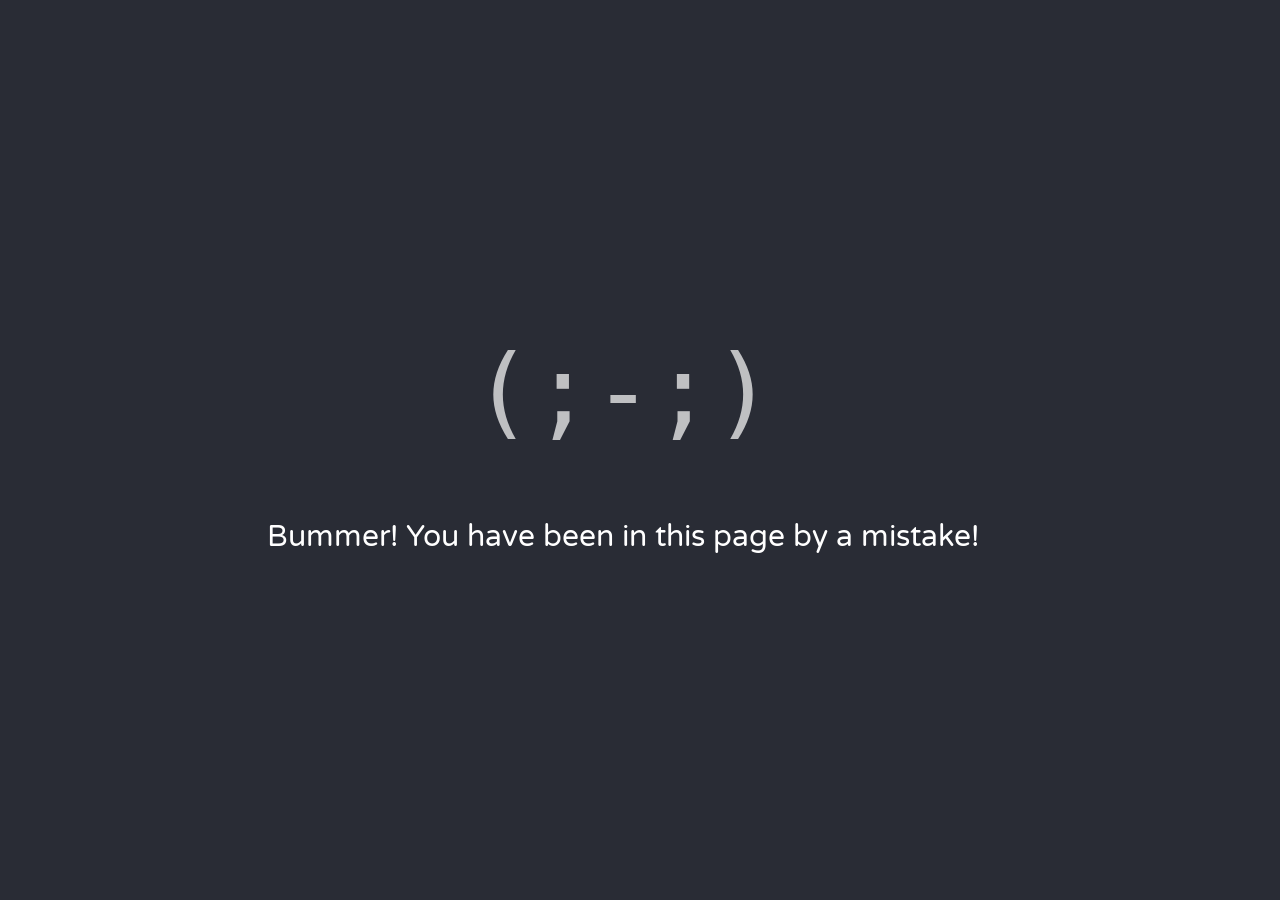
<file: messaging/index.html>
<!DOCTYPE html><html lang="en"><head><meta charset="utf-8"><meta name="viewport" content="width=device-width,initial-scale=1,shrink-to-fit=no"><meta name="theme-color" content="#000000"><link rel="manifest" href="/messaging/manifest.json"><link rel="shortcut icon" href="/messaging/favicon.ico"><title>Message - ShareTaxi</title><link href="/messaging/static/css/main.261afba3.css" rel="stylesheet"></head><body><noscript>You need to enable JavaScript to run this app.</noscript><div id="root"></div><script type="text/javascript" src="/messaging/static/js/main.4c7cfeb4.js"></script></body></html>
</file>
<file: messaging/static/css/main.261afba3.css>
@import url(https://fonts.googleapis.com/css?family=Poppins:300,700|Varela+Round);@import url(https://fonts.googleapis.com/css?family=Poppins:300,400,700|Varela+Round);body{margin:0;padding:0;font-family:sans-serif}body,html{overflow:hidden}.errorpage .centerVertically{position:relative;height:100vh;width:95vw;display:table;padding-left:15px;padding-right:15px}.errorpage .centerVertically .content{display:table-cell;text-align:center;vertical-align:middle}.errorpage .smiley{font-size:100px;font-family:monospace;color:hsla(0,0%,100%,.7)}.errorpage .message{font-size:30px}@media screen and (max-width:600px){.errorpage .message{font-size:20px}.errorpage .smiley{font-size:50px}}#style-6::-webkit-scrollbar-track{-webkit-box-shadow:inset 0 0 6px rgba(0,0,0,.3);background-color:#f5f5f5}::-webkit-scrollbar-track{-webkit-box-shadow:inset 0 0 6px rgba(0,0,0,.3)}::-webkit-scrollbar,::-webkit-scrollbar-track{background-color:hsla(0,0%,100%,.3);border-radius:99px}::-webkit-scrollbar{width:5px}::-webkit-scrollbar-thumb{background-color:#0ae;border-radius:99px;background-image:-webkit-gradient(linear,0 0,0 100%,color-stop(.5,hsla(0,0%,100%,.2)),color-stop(.5,transparent),to(transparent))}body,html{padding:0;background-color:#292c35;font-family:Varela Round;color:#fff;font-size:17px;overflow:hidden}:focus{outline:none}.altcolor{color:#78778c}.altfont{font-family:Poppins}.bold{font-family:700}.small{font-size:14px}.uppercase{text-transform:uppercase}body,html{padding:0;margin:0}a{color:#0eb6b9}a,a:hover{-webkit-transition:all 1s;-o-transition:1s all;transition:all 1s}a:hover{color:#fff}.container-fluid{padding:0!important;overflow:hidden}.navigation{padding:20px;margin:0;color:hsla(0,0%,100%,.3);height:10vh}.mobBars{font-size:25px;cursor:pointer}.conversationName{font-family:Varela Round;font-weight:700;font-size:12px;text-transform:lowercase;color:#fff;background-color:#0eb6b9;padding:10px;border-radius:9999px}.textCenter,.textCenter *{text-align:center}.textRight,.textRight *{text-align:right}.moreOptions{font-size:25px}.fullWidth{width:100%}.container{-webkit-box-sizing:border-box;box-sizing:border-box;margin-left:auto;margin-right:auto;padding-right:8px;padding-left:8px}.container-fluid{padding-right:16px;padding-left:16px}@media only screen and (min-width:576px){.container{width:560px;max-width:100%}}@media only screen and (min-width:768px){.container{width:752px;max-width:100%}}@media only screen and (min-width:992px){.container{width:976px;max-width:100%}}@media only screen and (min-width:1200px){.container{width:1184px;max-width:100%}}.row{-webkit-box-sizing:border-box;box-sizing:border-box;display:-ms-flexbox;display:flex;-ms-flex:0 1 auto;flex:0 1 auto;-ms-flex-direction:row;flex-direction:row;-ms-flex-wrap:wrap;flex-wrap:wrap;margin-right:-8px;margin-left:-8px}.row.reverse{-ms-flex-direction:row-reverse;flex-direction:row-reverse}.col.reverse{-ms-flex-direction:column-reverse;flex-direction:column-reverse}[class^=col-]{-webkit-box-sizing:border-box;box-sizing:border-box;-ms-flex:0 0 auto;flex:0 0 auto;-ms-flex-preferred-size:100%;flex-basis:100%;padding-right:8px;padding-left:8px;max-width:100%}.col-xs{-ms-flex-positive:1;flex-grow:1;-ms-flex-preferred-size:0;flex-basis:0;max-width:100%}.col-xs-1{-ms-flex-preferred-size:8.33333333%;flex-basis:8.33333333%;max-width:8.33333333%}.col-xs-2{-ms-flex-preferred-size:16.66666667%;flex-basis:16.66666667%;max-width:16.66666667%}.col-xs-3{-ms-flex-preferred-size:25%;flex-basis:25%;max-width:25%}.col-xs-4{-ms-flex-preferred-size:33.33333333%;flex-basis:33.33333333%;max-width:33.33333333%}.col-xs-5{-ms-flex-preferred-size:41.66666667%;flex-basis:41.66666667%;max-width:41.66666667%}.col-xs-6{-ms-flex-preferred-size:50%;flex-basis:50%;max-width:50%}.col-xs-7{-ms-flex-preferred-size:58.33333333%;flex-basis:58.33333333%;max-width:58.33333333%}.col-xs-8{-ms-flex-preferred-size:66.66666667%;flex-basis:66.66666667%;max-width:66.66666667%}.col-xs-9{-ms-flex-preferred-size:75%;flex-basis:75%;max-width:75%}.col-xs-10{-ms-flex-preferred-size:83.33333333%;flex-basis:83.33333333%;max-width:83.33333333%}.col-xs-11{-ms-flex-preferred-size:91.66666667%;flex-basis:91.66666667%;max-width:91.66666667%}.col-xs-12{-ms-flex-preferred-size:100%;flex-basis:100%;max-width:100%}.col-xs-offset-0{margin-left:0}.col-xs-offset-1{margin-left:8.33333333%}.col-xs-offset-2{margin-left:16.66666667%}.col-xs-offset-3{margin-left:25%}.col-xs-offset-4{margin-left:33.33333333%}.col-xs-offset-5{margin-left:41.66666667%}.col-xs-offset-6{margin-left:50%}.col-xs-offset-7{margin-left:58.33333333%}.col-xs-offset-8{margin-left:66.66666667%}.col-xs-offset-9{margin-left:75%}.col-xs-offset-10{margin-left:83.33333333%}.col-xs-offset-11{margin-left:91.66666667%}.start-xs{-ms-flex-pack:start;justify-content:flex-start;text-align:start}.center-xs{-ms-flex-pack:center;justify-content:center;text-align:center}.end-xs{-ms-flex-pack:end;justify-content:flex-end;text-align:end}.top-xs{-ms-flex-align:start;align-items:flex-start}.middle-xs{-ms-flex-align:center;align-items:center}.bottom-xs{-ms-flex-align:end;align-items:flex-end}.around-xs{-ms-flex-pack:distribute;justify-content:space-around}.between-xs{-ms-flex-pack:justify;justify-content:space-between}.first-xs{-ms-flex-order:-1;order:-1}.last-xs{-ms-flex-order:1;order:1}.initial-order-xs{-ms-flex-order:initial;order:0}@media only screen and (min-width:576px){.col-sm{-ms-flex-positive:1;flex-grow:1;-ms-flex-preferred-size:0;flex-basis:0;max-width:100%}.col-sm-1{-ms-flex-preferred-size:8.33333333%;flex-basis:8.33333333%;max-width:8.33333333%}.col-sm-2{-ms-flex-preferred-size:16.66666667%;flex-basis:16.66666667%;max-width:16.66666667%}.col-sm-3{-ms-flex-preferred-size:25%;flex-basis:25%;max-width:25%}.col-sm-4{-ms-flex-preferred-size:33.33333333%;flex-basis:33.33333333%;max-width:33.33333333%}.col-sm-5{-ms-flex-preferred-size:41.66666667%;flex-basis:41.66666667%;max-width:41.66666667%}.col-sm-6{-ms-flex-preferred-size:50%;flex-basis:50%;max-width:50%}.col-sm-7{-ms-flex-preferred-size:58.33333333%;flex-basis:58.33333333%;max-width:58.33333333%}.col-sm-8{-ms-flex-preferred-size:66.66666667%;flex-basis:66.66666667%;max-width:66.66666667%}.col-sm-9{-ms-flex-preferred-size:75%;flex-basis:75%;max-width:75%}.col-sm-10{-ms-flex-preferred-size:83.33333333%;flex-basis:83.33333333%;max-width:83.33333333%}.col-sm-11{-ms-flex-preferred-size:91.66666667%;flex-basis:91.66666667%;max-width:91.66666667%}.col-sm-12{-ms-flex-preferred-size:100%;flex-basis:100%;max-width:100%}.col-sm-offset-0{margin-left:0}.col-sm-offset-1{margin-left:8.33333333%}.col-sm-offset-2{margin-left:16.66666667%}.col-sm-offset-3{margin-left:25%}.col-sm-offset-4{margin-left:33.33333333%}.col-sm-offset-5{margin-left:41.66666667%}.col-sm-offset-6{margin-left:50%}.col-sm-offset-7{margin-left:58.33333333%}.col-sm-offset-8{margin-left:66.66666667%}.col-sm-offset-9{margin-left:75%}.col-sm-offset-10{margin-left:83.33333333%}.col-sm-offset-11{margin-left:91.66666667%}.start-sm{-ms-flex-pack:start;justify-content:flex-start;text-align:start}.center-sm{-ms-flex-pack:center;justify-content:center;text-align:center}.end-sm{-ms-flex-pack:end;justify-content:flex-end;text-align:end}.top-sm{-ms-flex-align:start;align-items:flex-start}.middle-sm{-ms-flex-align:center;align-items:center}.bottom-sm{-ms-flex-align:end;align-items:flex-end}.around-sm{-ms-flex-pack:distribute;justify-content:space-around}.between-sm{-ms-flex-pack:justify;justify-content:space-between}.first-sm{-ms-flex-order:-1;order:-1}.last-sm{-ms-flex-order:1;order:1}.initial-order-sm{-ms-flex-order:initial;order:0}}@media only screen and (min-width:768px){.col-md,.col-md-1,.col-md-2,.col-md-3,.col-md-4,.col-md-5,.col-md-6,.col-md-7,.col-md-8,.col-md-9,.col-md-10,.col-md-11,.col-md-12,.col-md-offset-0,.col-md-offset-1,.col-md-offset-2,.col-md-offset-3,.col-md-offset-4,.col-md-offset-5,.col-md-offset-6,.col-md-offset-7,.col-md-offset-8,.col-md-offset-9,.col-md-offset-10,.col-md-offset-11,.col-md-offset-12{-webkit-box-sizing:border-box;box-sizing:border-box;-ms-flex:0 0 auto;flex:0 0 auto;padding-right:8px;padding-left:8px}.col-md{-ms-flex-positive:1;flex-grow:1;-ms-flex-preferred-size:0;flex-basis:0;max-width:100%}.col-md-1{-ms-flex-preferred-size:8.33333333%;flex-basis:8.33333333%;max-width:8.33333333%}.col-md-2{-ms-flex-preferred-size:16.66666667%;flex-basis:16.66666667%;max-width:16.66666667%}.col-md-3{-ms-flex-preferred-size:25%;flex-basis:25%;max-width:25%}.col-md-4{-ms-flex-preferred-size:33.33333333%;flex-basis:33.33333333%;max-width:33.33333333%}.col-md-5{-ms-flex-preferred-size:41.66666667%;flex-basis:41.66666667%;max-width:41.66666667%}.col-md-6{-ms-flex-preferred-size:50%;flex-basis:50%;max-width:50%}.col-md-7{-ms-flex-preferred-size:58.33333333%;flex-basis:58.33333333%;max-width:58.33333333%}.col-md-8{-ms-flex-preferred-size:66.66666667%;flex-basis:66.66666667%;max-width:66.66666667%}.col-md-9{-ms-flex-preferred-size:75%;flex-basis:75%;max-width:75%}.col-md-10{-ms-flex-preferred-size:83.33333333%;flex-basis:83.33333333%;max-width:83.33333333%}.col-md-11{-ms-flex-preferred-size:91.66666667%;flex-basis:91.66666667%;max-width:91.66666667%}.col-md-12{-ms-flex-preferred-size:100%;flex-basis:100%;max-width:100%}.col-md-offset-0{margin-left:0}.col-md-offset-1{margin-left:8.33333333%}.col-md-offset-2{margin-left:16.66666667%}.col-md-offset-3{margin-left:25%}.col-md-offset-4{margin-left:33.33333333%}.col-md-offset-5{margin-left:41.66666667%}.col-md-offset-6{margin-left:50%}.col-md-offset-7{margin-left:58.33333333%}.col-md-offset-8{margin-left:66.66666667%}.col-md-offset-9{margin-left:75%}.col-md-offset-10{margin-left:83.33333333%}.col-md-offset-11{margin-left:91.66666667%}.start-md{-ms-flex-pack:start;justify-content:flex-start;text-align:start}.center-md{-ms-flex-pack:center;justify-content:center;text-align:center}.end-md{-ms-flex-pack:end;justify-content:flex-end;text-align:end}.top-md{-ms-flex-align:start;align-items:flex-start}.middle-md{-ms-flex-align:center;align-items:center}.bottom-md{-ms-flex-align:end;align-items:flex-end}.around-md{-ms-flex-pack:distribute;justify-content:space-around}.between-md{-ms-flex-pack:justify;justify-content:space-between}.first-md{-ms-flex-order:-1;order:-1}.last-md{-ms-flex-order:1;order:1}.initial-order-md{-ms-flex-order:initial;order:0}}@media only screen and (min-width:992px){.col-lg,.col-lg-1,.col-lg-2,.col-lg-3,.col-lg-4,.col-lg-5,.col-lg-6,.col-lg-7,.col-lg-8,.col-lg-9,.col-lg-10,.col-lg-11,.col-lg-12,.col-lg-offset-0,.col-lg-offset-1,.col-lg-offset-2,.col-lg-offset-3,.col-lg-offset-4,.col-lg-offset-5,.col-lg-offset-6,.col-lg-offset-7,.col-lg-offset-8,.col-lg-offset-9,.col-lg-offset-10,.col-lg-offset-11,.col-lg-offset-12{-webkit-box-sizing:border-box;box-sizing:border-box;-ms-flex:0 0 auto;flex:0 0 auto;padding-right:8px;padding-left:8px}.col-lg{-ms-flex-positive:1;flex-grow:1;-ms-flex-preferred-size:0;flex-basis:0;max-width:100%}.col-lg-1{-ms-flex-preferred-size:8.33333333%;flex-basis:8.33333333%;max-width:8.33333333%}.col-lg-2{-ms-flex-preferred-size:16.66666667%;flex-basis:16.66666667%;max-width:16.66666667%}.col-lg-3{-ms-flex-preferred-size:25%;flex-basis:25%;max-width:25%}.col-lg-4{-ms-flex-preferred-size:33.33333333%;flex-basis:33.33333333%;max-width:33.33333333%}.col-lg-5{-ms-flex-preferred-size:41.66666667%;flex-basis:41.66666667%;max-width:41.66666667%}.col-lg-6{-ms-flex-preferred-size:50%;flex-basis:50%;max-width:50%}.col-lg-7{-ms-flex-preferred-size:58.33333333%;flex-basis:58.33333333%;max-width:58.33333333%}.col-lg-8{-ms-flex-preferred-size:66.66666667%;flex-basis:66.66666667%;max-width:66.66666667%}.col-lg-9{-ms-flex-preferred-size:75%;flex-basis:75%;max-width:75%}.col-lg-10{-ms-flex-preferred-size:83.33333333%;flex-basis:83.33333333%;max-width:83.33333333%}.col-lg-11{-ms-flex-preferred-size:91.66666667%;flex-basis:91.66666667%;max-width:91.66666667%}.col-lg-12{-ms-flex-preferred-size:100%;flex-basis:100%;max-width:100%}.col-lg-offset-0{margin-left:0}.col-lg-offset-1{margin-left:8.33333333%}.col-lg-offset-2{margin-left:16.66666667%}.col-lg-offset-3{margin-left:25%}.col-lg-offset-4{margin-left:33.33333333%}.col-lg-offset-5{margin-left:41.66666667%}.col-lg-offset-6{margin-left:50%}.col-lg-offset-7{margin-left:58.33333333%}.col-lg-offset-8{margin-left:66.66666667%}.col-lg-offset-9{margin-left:75%}.col-lg-offset-10{margin-left:83.33333333%}.col-lg-offset-11{margin-left:91.66666667%}.start-lg{-ms-flex-pack:start;justify-content:flex-start;text-align:start}.center-lg{-ms-flex-pack:center;justify-content:center;text-align:center}.end-lg{-ms-flex-pack:end;justify-content:flex-end;text-align:end}.top-lg{-ms-flex-align:start;align-items:flex-start}.middle-lg{-ms-flex-align:center;align-items:center}.bottom-lg{-ms-flex-align:end;align-items:flex-end}.around-lg{-ms-flex-pack:distribute;justify-content:space-around}.between-lg{-ms-flex-pack:justify;justify-content:space-between}.first-lg{-ms-flex-order:-1;order:-1}.last-lg{-ms-flex-order:1;order:1}.initial-order-lg{-ms-flex-order:initial;order:0}}@media only screen and (min-width:1200px){.col-xl,.col-xl-1,.col-xl-2,.col-xl-3,.col-xl-4,.col-xl-5,.col-xl-6,.col-xl-7,.col-xl-8,.col-xl-9,.col-xl-10,.col-xl-11,.col-xl-12,.col-xl-offset-0,.col-xl-offset-1,.col-xl-offset-2,.col-xl-offset-3,.col-xl-offset-4,.col-xl-offset-5,.col-xl-offset-6,.col-xl-offset-7,.col-xl-offset-8,.col-xl-offset-9,.col-xl-offset-10,.col-xl-offset-11,.col-xl-offset-12{-webkit-box-sizing:border-box;box-sizing:border-box;-ms-flex:0 0 auto;flex:0 0 auto;padding-right:8px;padding-left:8px}.col-xl{-ms-flex-positive:1;flex-grow:1;-ms-flex-preferred-size:0;flex-basis:0;max-width:100%}.col-xl-1{-ms-flex-preferred-size:8.33333333%;flex-basis:8.33333333%;max-width:8.33333333%}.col-xl-2{-ms-flex-preferred-size:16.66666667%;flex-basis:16.66666667%;max-width:16.66666667%}.col-xl-3{-ms-flex-preferred-size:25%;flex-basis:25%;max-width:25%}.col-xl-4{-ms-flex-preferred-size:33.33333333%;flex-basis:33.33333333%;max-width:33.33333333%}.col-xl-5{-ms-flex-preferred-size:41.66666667%;flex-basis:41.66666667%;max-width:41.66666667%}.col-xl-6{-ms-flex-preferred-size:50%;flex-basis:50%;max-width:50%}.col-xl-7{-ms-flex-preferred-size:58.33333333%;flex-basis:58.33333333%;max-width:58.33333333%}.col-xl-8{-ms-flex-preferred-size:66.66666667%;flex-basis:66.66666667%;max-width:66.66666667%}.col-xl-9{-ms-flex-preferred-size:75%;flex-basis:75%;max-width:75%}.col-xl-10{-ms-flex-preferred-size:83.33333333%;flex-basis:83.33333333%;max-width:83.33333333%}.col-xl-11{-ms-flex-preferred-size:91.66666667%;flex-basis:91.66666667%;max-width:91.66666667%}.col-xl-12{-ms-flex-preferred-size:100%;flex-basis:100%;max-width:100%}.col-xl-offset-0{margin-left:0}.col-xl-offset-1{margin-left:8.33333333%}.col-xl-offset-2{margin-left:16.66666667%}.col-xl-offset-3{margin-left:25%}.col-xl-offset-4{margin-left:33.33333333%}.col-xl-offset-5{margin-left:41.66666667%}.col-xl-offset-6{margin-left:50%}.col-xl-offset-7{margin-left:58.33333333%}.col-xl-offset-8{margin-left:66.66666667%}.col-xl-offset-9{margin-left:75%}.col-xl-offset-10{margin-left:83.33333333%}.col-xl-offset-11{margin-left:91.66666667%}.start-xl{-ms-flex-pack:start;justify-content:flex-start;text-align:start}.center-xl{-ms-flex-pack:center;justify-content:center;text-align:center}.end-xl{-ms-flex-pack:end;justify-content:flex-end;text-align:end}.top-xl{-ms-flex-align:start;align-items:flex-start}.middle-xl{-ms-flex-align:center;align-items:center}.bottom-xl{-ms-flex-align:end;align-items:flex-end}.around-xl{-ms-flex-pack:distribute;justify-content:space-around}.between-xl{-ms-flex-pack:justify;justify-content:space-between}.first-xl{-ms-flex-order:-1;order:-1}.last-xl{-ms-flex-order:1;order:1}.initial-order-xl{-ms-flex-order:initial;order:0}}@media only screen and (max-width:575px){.hidden-xs{display:none}}@media only screen and (min-width:576px) and (max-width:767px){.hidden-sm{display:none}}@media only screen and (min-width:768px) and (max-width:991px){.hidden-md{display:none}}@media only screen and (min-width:992px) and (max-width:1199px){.hidden-lg{display:none}}@media only screen and (min-width:1200px){.hidden-xl{display:none}}.chathistory{padding:20px}@media screen and (max-width:600px){.chathistory{font-size:15px}}.messageComponent .message{color:#fff;background-color:hsla(0,0%,100%,.1);padding:15px;font-size:13px;border-radius:10px;margin:6px 0 5px;display:inline-block;word-break:break-all;max-width:90vw;position:relative}.messageComponent .containMessage{width:100%;background-color:transparent!important}.messageComponent .blueText{color:#0eb6b9!important}.messageComponent .message .timeslot{position:absolute;right:5px;bottom:-15px;padding:2px;border-radius:99px;font-size:9px}.hide{visibility:hidden}.messageComponent .blue *{background-color:#0eb6b9!important}.alignRight{text-align:right}.alignLeft{text-align:left}.sendMessage button,.sendMessage input{margin:12px;font-family:inherit;width:100%;height:50px}.sendMessage input{padding:0 10px}.sendMessage button{color:#0eb6b9;background:transparent;border:0;font-size:18px}.sendMessage input{border:0;background-color:hsla(0,0%,100%,.1);border-radius:12px;color:#fff}.fullHeight{-ms-flex-align:stretch;align-items:stretch}.chatComponent{margin:10px}.upperChatComponent{height:75vh;overflow-y:scroll;overflow-x:hidden}
/*# sourceMappingURL=main.261afba3.css.map*/
</file>
